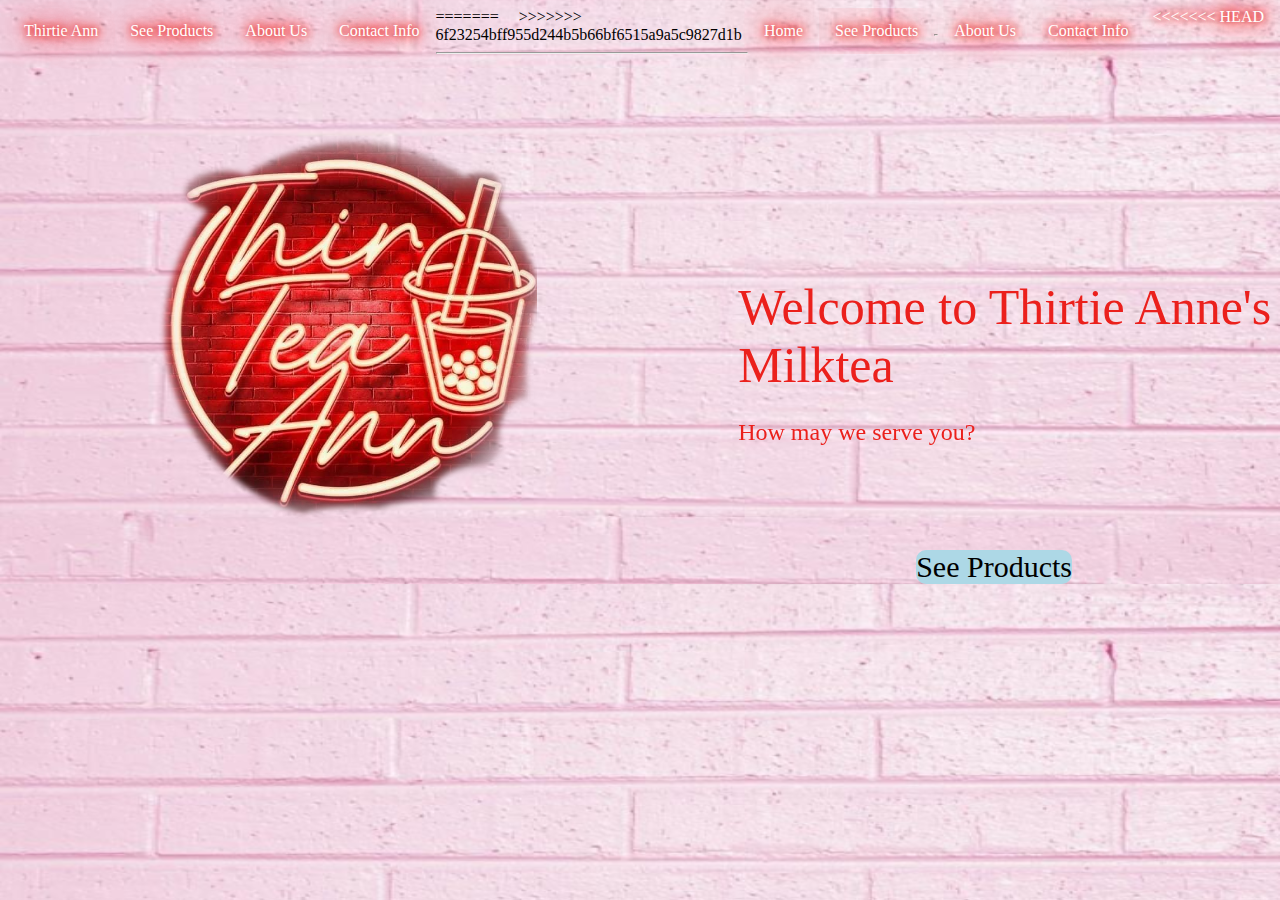
<file: index.html>
<!DOCTYPE html>
<html>
<head>
	<title> Homepage </title>
	<meta charset="utf-8">
  
		<link rel="stylesheet" type="text/css" href="style.css">

	</head>
<body> 
	<div class="navbar">
  <a href="index.html" class="child neoncolor">Thirtie Ann</a>
    <div class="child neoncolor" style="float:right">
  <a href="index.html" class="child neoncolor"> 	Home </a> &nbsp;
<<<<<<< HEAD
  <div class="dropdown">
    <a href="Products.html" class="child neoncolor"> See Products </a> &nbsp;
	
      <i class="fa fa-caret-down"></i>
    <hr>
    <div class="dropdown-content">
      <a href="RegularMilktea.html">Regular Milktea</a>
      <a href="Premium Series.html">Premium Series</a>
      <a href="Overload Series.html">Overload Series</a>
	  <a href="Trio Overload Series.html">Trio Overload Series</a>
    
    
</div>
</div>
<a href="AboutUs.html" class="child neoncolor">	About Us </a> &nbsp;
	<a href="ContactInfo.html" class="child neoncolor">	Contact Info </a>
</div>
=======
  <a href="Products.html" class="child neoncolor"> See Products </a> &nbsp;
     <a href="AboutUs.html" class="child neoncolor">	About Us </a> &nbsp;
    <a href="ContactInfo.html" class="child neoncolor">	Contact Info </a>

>>>>>>> 6f23254bff955d244b5b66bf6515a9a5c9827d1b
    </div>
<hr>
<br>
<br>
<br>

	<br>
	<!-- image part -->
	<img src="logo2.png" class="image">
<table>
	<!--greetings part -->
	<br><br><br><br><br><br><br><br>
	<div class="welcome child">Welcome to Thirtie Anne's Milktea 
		<br>
	<font size="5px">How may we serve you? </font></div>
<br><br><br><br><br><br><br><br><br><br><br><br><br><br>
</table><table>
	<a href="Products.html" class="SeeProducts"> See Products </a>
	</table>
	
	





</body>
</html>
</file>
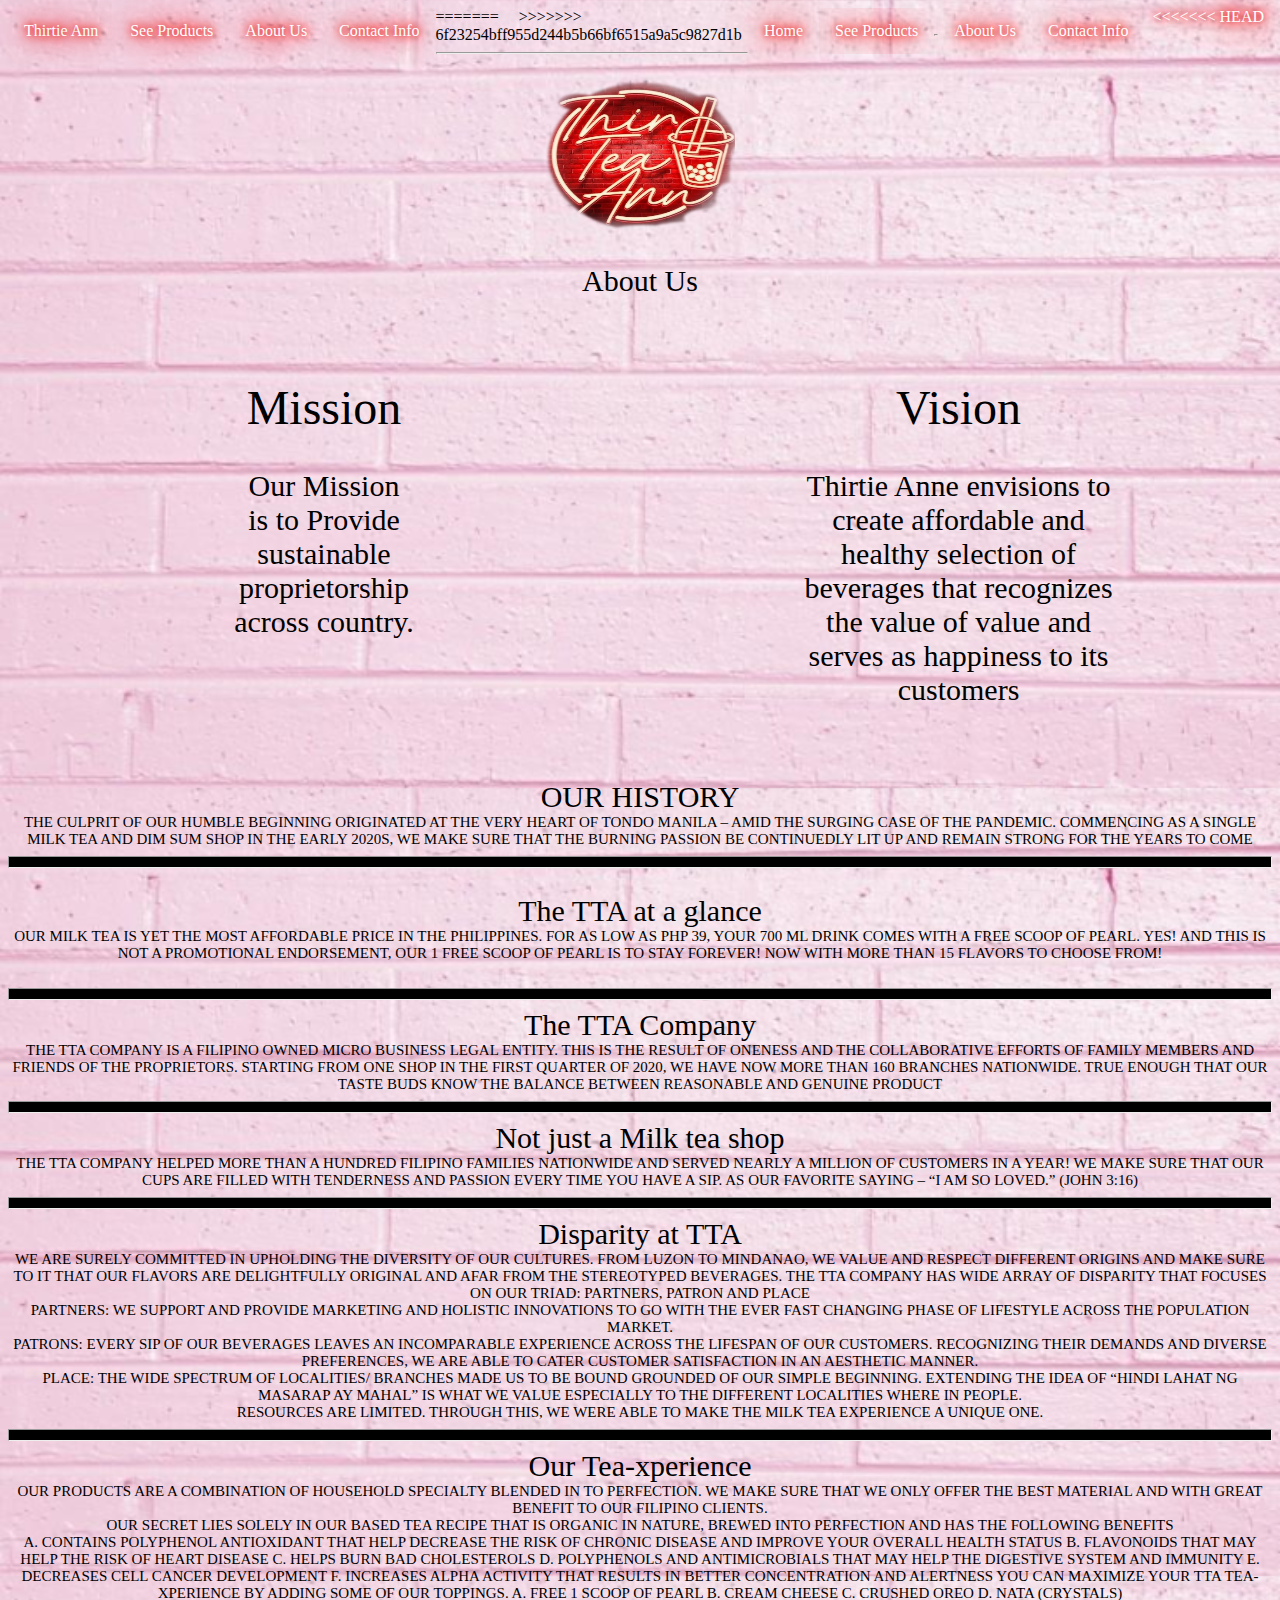
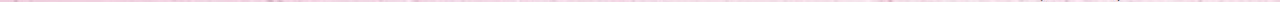
<file: AboutUs.html>
<!DOCTYPE html>
<html>
<head>
	<title> About Us </title>
	<meta charset="utf-8">
  
		<link rel="stylesheet" type="text/css" href="style.css">

	</head>
<body> 
	
     <div class="navbar">
  <a href="index.html" class="child neoncolor">Thirtie Ann</a>
    <div class="child neoncolor" style="float:right">
  <a href="index.html" class="child neoncolor"> 	Home </a> &nbsp;
<<<<<<< HEAD
  <div class="dropdown">
    <a href="Products.html" class="child neoncolor"> See Products </a> &nbsp;
	
      <i class="fa fa-caret-down"></i>
    <hr>
    <div class="dropdown-content">
      <a href="RegularMilktea.html">Regular Milktea</a>
      <a href="Premium Series.html">Premium Series</a>
      <a href="Overload Series.html">Overload Series</a>
	  <a href="Trio Overload Series.html">Trio Overload Series</a>
    
    
</div>
</div>
<a href="AboutUs.html" class="child neoncolor">	About Us </a> &nbsp;
	<a href="ContactInfo.html" class="child neoncolor">	Contact Info </a>
</div>
=======
  <a href="Products.html" class="child neoncolor"> See Products </a> &nbsp;
     <a href="AboutUs.html" class="child neoncolor">	About Us </a> &nbsp;
    <a href="ContactInfo.html" class="child neoncolor">	Contact Info </a>
>>>>>>> 6f23254bff955d244b5b66bf6515a9a5c9827d1b
    </div>
<hr>
<div class="test">
	<br>
	
<center>
 	
 <div class="border">

</div>
<div class="text">
<br>
About Us</div>
	</center></div>


<div class="Wide">
<div class="sideL" style="font-size: 30px;">
<center> <font size="40px">Mission</font>
	<br>
	<br>
		Our Mission<br>
			is to Provide<br>
		sustainable <br>
		proprietorship<br>
		across country.<br><br><br>
	</center>
</div>
<div class="sideR" style="font-size: 30px;">
<center> <font size="40px">Vision</font>
	<br>
	<br>
		Thirtie Anne envisions to<br>
		create affordable and <br>
		healthy selection of <br>
		beverages that recognizes <br>
		the value of value and<br>
		serves as happiness to its <br>
		customers
</center>



</div> <center> 
<div class ="title"> OUR HISTORY <br> </div>

<div class="textt">THE CULPRIT OF OUR HUMBLE BEGINNING ORIGINATED AT THE VERY HEART OF TONDO MANILA – AMID
THE SURGING CASE OF THE PANDEMIC. COMMENCING AS A SINGLE MILK TEA AND DIM SUM SHOP
IN THE EARLY 2020S, WE MAKE SURE THAT THE BURNING PASSION BE CONTINUEDLY LIT UP AND
REMAIN STRONG FOR THE YEARS TO COME </div>
<hr class="hr2">

<br>

<div class="title">The TTA at a glance<br> </div>

<div class="textt">OUR MILK TEA IS YET THE MOST AFFORDABLE PRICE IN THE PHILIPPINES. FOR AS LOW AS PHP 39,
YOUR 700 ML DRINK COMES WITH A FREE SCOOP OF PEARL. YES! AND THIS IS NOT A PROMOTIONAL
ENDORSEMENT, OUR 1 FREE SCOOP OF PEARL IS TO STAY FOREVER! NOW WITH MORE THAN 15
FLAVORS TO CHOOSE FROM! </div>
<br>
<hr class="hr2">
<div class="title"> The TTA Company <br></div>

<div class="textt">THE TTA COMPANY IS A FILIPINO OWNED MICRO BUSINESS LEGAL ENTITY. THIS IS THE RESULT OF
ONENESS AND THE COLLABORATIVE EFFORTS OF FAMILY MEMBERS AND FRIENDS OF THE PROPRIETORS.
STARTING FROM ONE SHOP IN THE FIRST QUARTER OF 2020, WE HAVE NOW MORE THAN 160
BRANCHES NATIONWIDE. TRUE ENOUGH THAT OUR TASTE BUDS KNOW THE BALANCE BETWEEN
REASONABLE AND GENUINE PRODUCT<br> </div>
<hr class="hr2">
<div class="title">Not just a Milk tea shop <br> </div>

<div class="textt">THE TTA COMPANY HELPED MORE THAN A HUNDRED FILIPINO FAMILIES NATIONWIDE AND SERVED
NEARLY A MILLION OF CUSTOMERS IN A YEAR! WE MAKE SURE THAT OUR CUPS ARE FILLED WITH
TENDERNESS AND PASSION EVERY TIME YOU HAVE A SIP. AS OUR FAVORITE SAYING – “I AM SO
LOVED.” (JOHN 3:16) <br> </div>
<hr class="hr2">
<div class="title">Disparity at TTA <br></div>

<div class="textt">WE ARE SURELY COMMITTED IN UPHOLDING THE DIVERSITY OF OUR CULTURES. FROM LUZON TO
MINDANAO, WE VALUE AND RESPECT DIFFERENT ORIGINS AND MAKE SURE TO IT THAT OUR FLAVORS ARE
DELIGHTFULLY ORIGINAL AND AFAR FROM THE STEREOTYPED BEVERAGES.
THE TTA COMPANY HAS WIDE ARRAY OF DISPARITY THAT FOCUSES ON OUR TRIAD: PARTNERS,
PATRON AND PLACE <br>

PARTNERS: WE SUPPORT AND PROVIDE MARKETING AND HOLISTIC INNOVATIONS TO GO
WITH THE EVER FAST CHANGING PHASE OF LIFESTYLE ACROSS THE POPULATION MARKET. <br>

PATRONS: EVERY SIP OF OUR BEVERAGES LEAVES AN INCOMPARABLE EXPERIENCE
ACROSS THE LIFESPAN OF OUR CUSTOMERS. RECOGNIZING THEIR DEMANDS AND DIVERSE
PREFERENCES, WE ARE ABLE TO CATER CUSTOMER SATISFACTION IN AN AESTHETIC MANNER. <br>

PLACE: THE WIDE SPECTRUM OF LOCALITIES/ BRANCHES MADE US TO BE BOUND
GROUNDED OF OUR SIMPLE BEGINNING. EXTENDING THE IDEA OF “HINDI LAHAT NG MASARAP
AY MAHAL” IS WHAT WE VALUE ESPECIALLY TO THE DIFFERENT LOCALITIES WHERE IN PEOPLE. <br>

RESOURCES ARE LIMITED. THROUGH THIS, WE WERE ABLE TO MAKE THE MILK TEA
EXPERIENCE A UNIQUE ONE.<br> </div>
<hr class="hr2">
<div class="title">Our Tea-xperience <br> </div>

<div class="textt">OUR PRODUCTS ARE A COMBINATION OF HOUSEHOLD SPECIALTY BLENDED IN TO PERFECTION. WE
MAKE SURE THAT WE ONLY OFFER THE BEST MATERIAL AND WITH GREAT BENEFIT TO OUR FILIPINO
CLIENTS. <br> 

OUR SECRET LIES SOLELY IN OUR BASED TEA RECIPE THAT IS ORGANIC IN NATURE, BREWED INTO
PERFECTION AND HAS THE FOLLOWING BENEFITS <br>

A. CONTAINS POLYPHENOL ANTIOXIDANT THAT HELP DECREASE THE RISK OF CHRONIC
DISEASE AND IMPROVE YOUR OVERALL HEALTH STATUS
B. FLAVONOIDS THAT MAY HELP THE RISK OF HEART DISEASE
C. HELPS BURN BAD CHOLESTEROLS
D. POLYPHENOLS AND ANTIMICROBIALS THAT MAY HELP THE DIGESTIVE SYSTEM AND
IMMUNITY
E. DECREASES CELL CANCER DEVELOPMENT
F. INCREASES ALPHA ACTIVITY THAT RESULTS IN BETTER CONCENTRATION AND ALERTNESS
YOU CAN MAXIMIZE YOUR TTA TEA-XPERIENCE BY ADDING SOME OF OUR TOPPINGS.

A. FREE 1 SCOOP OF PEARL
B. CREAM CHEESE
C. CRUSHED OREO
D. NATA (CRYSTALS) <br> </center> </div>
</body>
</html>
</file>
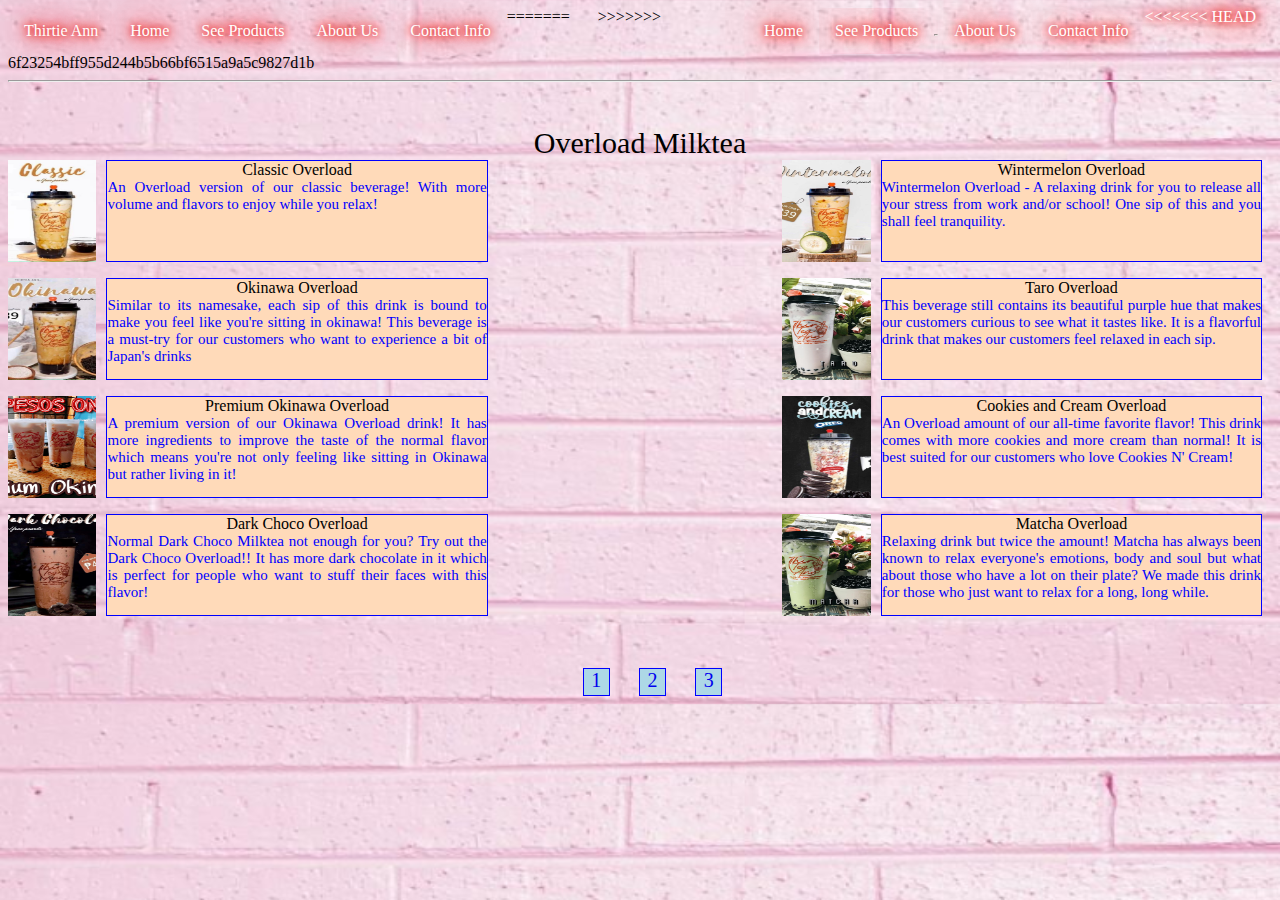
<file: Overload Series.html>
<!DOCTYPE html>
<html>
<head>
	<title> Overload Series </title>
	<meta charset="utf-8">
  
		<link rel="stylesheet" type="text/css" href="style.css">

	</head>
<body> 
	
     <div class="navbar">
  <a href="index.html" class="child neoncolor">Thirtie Ann</a>
    <div class="child neoncolor" style="float:right">
<<<<<<< HEAD
  <a href="index.html" class="child neoncolor"> 	Home </a> &nbsp;
  <div class="dropdown">
    <a href="Products.html" class="child neoncolor"> See Products </a> &nbsp;
	
      <i class="fa fa-caret-down"></i>
    <hr>
    <div class="dropdown-content">
      <a href="RegularMilktea.html">Regular Milktea</a>
      <a href="Premium Series.html">Premium Series</a>
      <a href="Overload Series.html">Overload Series</a>
	  <a href="Trio Overload Series.html">Trio Overload Series</a>
    
    
</div>
</div>
<a href="AboutUs.html" class="child neoncolor">	About Us </a> &nbsp;
	<a href="ContactInfo.html" class="child neoncolor">	Contact Info </a>
</div>
=======
  <a href="index.html" class="child neoncolor">     Home </a> &nbsp;
  <a href="Products.html" class="child neoncolor"> See Products </a> &nbsp;
     <a href="AboutUs.html" class="child neoncolor">    About Us </a> &nbsp;
    <a href="ContactInfo.html" class="child neoncolor"> Contact Info </a>
>>>>>>> 6f23254bff955d244b5b66bf6515a9a5c9827d1b
    </div>
<hr>
<br>
	<br>
 <center> 
<div class="title">Overload Milktea </div></center>


<div class="rectangle"> 
<img src="thirtea 1.png" height="102px"width="7%" style="float:left;">
<div class="description" style="float: left; margin-right: 10px; margin-left:10px;"> Classic Overload
<div class="desc">  An Overload version of our classic beverage! With more volume and flavors to enjoy while you relax!



 </div> </div>
<div class="description" style="float: right;margin-right: 10px; margin-left:10px;"> Wintermelon Overload
<div class="desc"> Wintermelon Overload - A relaxing drink for you to release all your stress from work and/or school! One sip of this and you shall feel tranquility.
 </div> </div>
 <img src="thirtea 18.png" height="102px"width="7%" style="float:right;">
</div>
<br>

<div class="rectangle"> 
<img src="thirtea 3.png" height="102px"width="7%" style="float:left;">
<div class="description" style="float: left;margin-right: 10px; margin-left:10px;"> Okinawa Overload
<div class="desc"> Similar to its namesake, each sip of this drink is bound to make you feel like you're sitting in okinawa! This beverage is a must-try for our customers who want to experience a bit of Japan's drinks
 </div> </div>
<div class="description" style="float: right;margin-right: 10px; margin-left:10px;"> Taro Overload
<div class="desc"> This beverage still contains its beautiful purple hue that makes our customers curious to see what it tastes like. It is a flavorful drink that makes our customers feel relaxed in each sip.
 </div> </div>
 <img src="thirtea 4.png" height="102px"width="7%" style="float:right;">
</div>
<br>

<div class="rectangle"> 
<img src="thirtea 6.png" height="102px"width="7%" style="float:left;">
<div class="description" style="float: left;margin-right: 10px; margin-left:10px;"> Premium Okinawa Overload
<div class="desc"> A premium version of our Okinawa Overload drink! It has more ingredients to improve the taste of the normal flavor which means you're not only feeling like sitting in Okinawa but rather living in it!
 </div> </div>
<div class="description" style="float: right;margin-right: 10px; margin-left:10px;"> Cookies and Cream Overload
<div class="desc"> An Overload amount of our all-time favorite flavor! This drink comes with more cookies and more cream than normal! It is best suited for our customers who love Cookies N' Cream!
 </div> </div>
 <img src="thirtea 7.png" height="102px"width="7%" style="float:right;">
</div>
<br>

<div class="rectangle"> 
<img src="thirtea 8.png" height="102px"width="7%" style="float:left;">
<div class="description" style="float: left; margin-right: 10px; margin-left:10px;"> Dark Choco Overload
<div class="desc"> Normal Dark Choco Milktea not enough for you? Try out the Dark Choco Overload!! It has more dark chocolate in it which is perfect for people who want to stuff their faces with this flavor!



 </div> </div>
<div class="description" style="float: right; margin-right: 10px; margin-left:10px;"> Matcha Overload
<div class="desc">Relaxing drink but twice the amount! Matcha has always been known to relax everyone's emotions, body and soul but what about those who have a lot on their plate? We made this drink for those who just want to relax for a long, long while.
 </div> </div>
 <img src="thirtea 10.png" height="102px"width="7%" style="float:right;">
</div>
<br>
<br><br><center>
<a href="Overload Series.html" class="page">	
		1
 </a>

<a href="OverloadPage2.html" class="page">	
		2
 </a>

<a href="OverloadPage3.html" class="page">	
		3
 </a>
<br>
</center>
</body>
</html>
</file>
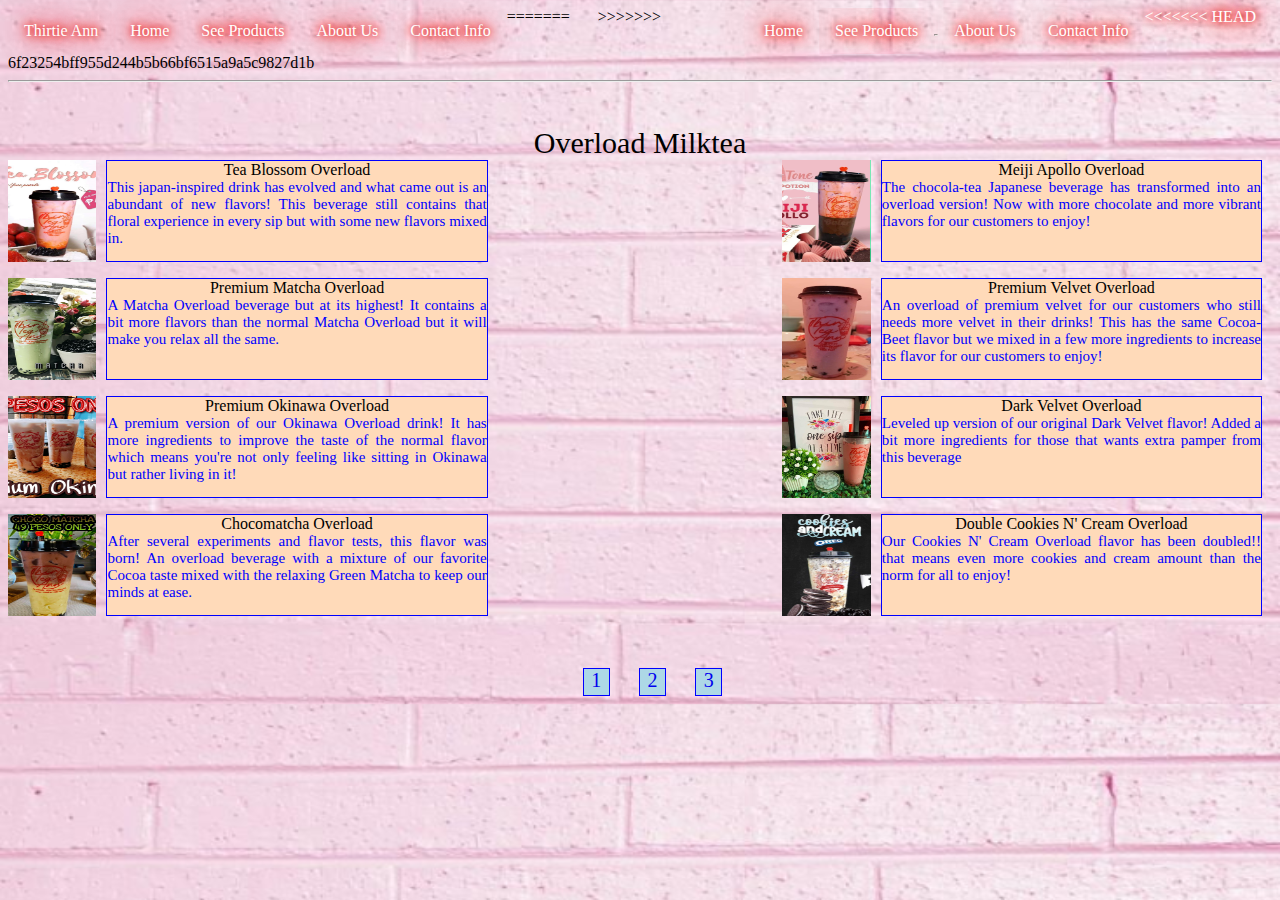
<file: OverloadPage2.html>
<!DOCTYPE html>
<html>
<head>
	<title> Overload Series </title>
	<meta charset="utf-8">
  
		<link rel="stylesheet" type="text/css" href="style.css">

	</head>
<body> 
	
     <div class="navbar">
  <a href="index.html" class="child neoncolor">Thirtie Ann</a>
    <div class="child neoncolor" style="float:right">
<<<<<<< HEAD
  <a href="index.html" class="child neoncolor"> 	Home </a> &nbsp;
  <div class="dropdown">
    <a href="Products.html" class="child neoncolor"> See Products </a> &nbsp;
	
      <i class="fa fa-caret-down"></i>
    <hr>
    <div class="dropdown-content">
      <a href="RegularMilktea.html">Regular Milktea</a>
      <a href="Premium Series.html">Premium Series</a>
      <a href="Overload Series.html">Overload Series</a>
	  <a href="Trio Overload Series.html">Trio Overload Series</a>
    
    
</div>
</div>
<a href="AboutUs.html" class="child neoncolor">	About Us </a> &nbsp;
	<a href="ContactInfo.html" class="child neoncolor">	Contact Info </a>
</div>
=======
  <a href="index.html" class="child neoncolor">     Home </a> &nbsp;
  <a href="Products.html" class="child neoncolor"> See Products </a> &nbsp;
     <a href="AboutUs.html" class="child neoncolor">    About Us </a> &nbsp;
    <a href="ContactInfo.html" class="child neoncolor"> Contact Info </a>
>>>>>>> 6f23254bff955d244b5b66bf6515a9a5c9827d1b
    </div>
<hr>
<br>
	<br>
 <center> 
<div class="title">Overload Milktea </div></center>


<div class="rectangle"> 
<img src="thirtea 9.png" height="102px"width="7%" style="float:left;">
<div class="description" style="float: left; margin-right: 10px; margin-left:10px;"> Tea Blossom Overload
<div class="desc"> This japan-inspired drink has evolved and what came out is an abundant of new flavors! This beverage still contains that floral experience in every sip but with some new flavors mixed in.



 </div> </div>
<div class="description" style="float: right; margin-right: 10px; margin-left:10px;"> Meiji Apollo Overload
<div class="desc"> The chocola-tea Japanese beverage has transformed into an overload version! Now with more chocolate and more vibrant flavors for our customers to enjoy!
 </div> </div>
 <img src="thirtea 20.png" height="102px"width="7%" style="float:right;">
</div>
<br>

<div class="rectangle"> 
<img src="thirtea 10.png" height="102px"width="7%" style="float:left;">
<div class="description" style="float: left; margin-right: 10px; margin-left:10px;"> Premium Matcha Overload
<div class="desc"> A Matcha Overload beverage but at its highest! It contains a bit more flavors than the normal Matcha Overload but it will make you relax all the same.
 </div> </div>
<div class="description" style="float: right; margin-right: 10px; margin-left:10px;"> Premium Velvet Overload
<div class="desc"> An overload of premium velvet for our customers who still needs more velvet in their drinks! This has the same Cocoa-Beet flavor but we mixed in a few more ingredients to increase its flavor for our customers to enjoy!
 </div> </div>
 <img src="thirtea 21.png" height="102px"width="7%" style="float:right;">
</div>
<br>

<div class="rectangle"> 
<img src="thirtea 6.png" height="102px"width="7%" style="float:left;">
<div class="description" style="float: left; margin-right: 10px; margin-left:10px;"> Premium Okinawa Overload
<div class="desc"> A premium version of our Okinawa Overload drink! It has more ingredients to improve the taste of the normal flavor which means you're not only feeling like sitting in Okinawa but rather living in it!
 </div> </div>
<div class="description" style="float: right; margin-right: 10px; margin-left:10px;"> Dark Velvet Overload
<div class="desc">  Leveled up version of our original Dark Velvet flavor! Added a bit more ingredients for those that wants extra pamper from this beverage
 </div> </div>
 <img src="thirtea 11.jpg" height="102px"width="7%" style="float:right;">
</div>
<br>

<div class="rectangle"> 
<img src="thirtea 16.png" height="102px"width="7%" style="float:left;">
<div class="description" style="float: left; margin-right: 10px; margin-left:10px;"> Chocomatcha Overload
<div class="desc">After several experiments and flavor tests, this flavor was born! An overload beverage with a mixture of our favorite Cocoa taste mixed with the relaxing Green Matcha to keep our minds at ease.



 </div> </div>
<div class="description" style="float: right; margin-right: 10px; margin-left:10px;"> Double Cookies N' Cream Overload
<div class="desc"> Our Cookies N' Cream Overload flavor has been doubled!! that means even more cookies and cream amount than the norm for all to enjoy!
 </div> </div>
 <img src="thirtea 7.png" height="102px"width="7%" style="float:right;">
</div>
<br>
<br><br><center>
<a href="Overload Series.html" class="page">	
		1
 </a>

<a href="OverloadPage2.html" class="page">	
		2
 </a>

<a href="OverloadPage3.html" class="page">	
		3
 </a>
<br>
</center>
</body>
</html>
</file>
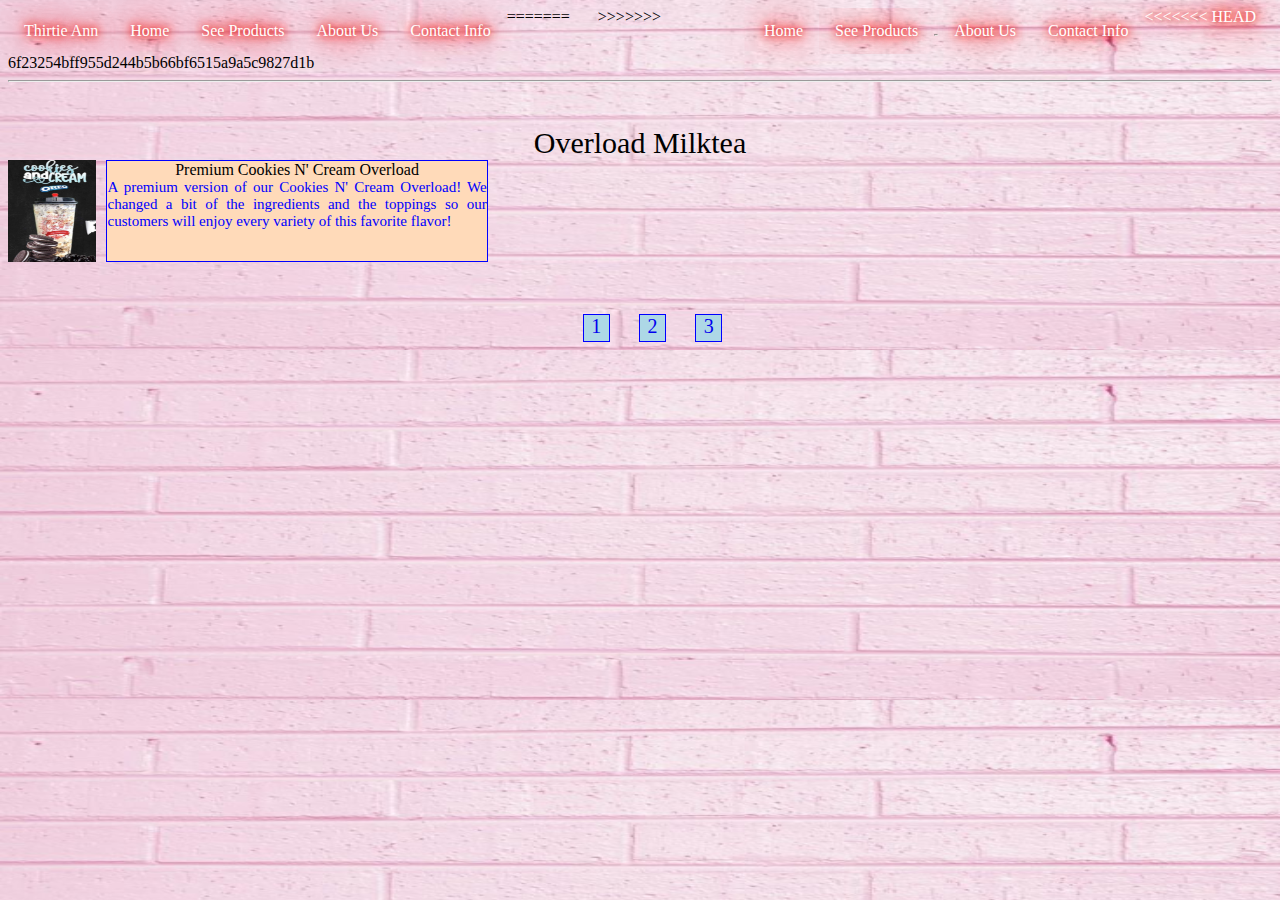
<file: OverloadPage3.html>
<!DOCTYPE html>
<html>
<head>
	<title> Overload Series </title>
	<meta charset="utf-8">
  
		<link rel="stylesheet" type="text/css" href="style.css">

	</head>
<body> 
	
    <div class="navbar">
  <a href="index.html" class="child neoncolor">Thirtie Ann</a>
    <div class="child neoncolor" style="float:right">
<<<<<<< HEAD
  <a href="index.html" class="child neoncolor"> 	Home </a> &nbsp;
  <div class="dropdown">
    <a href="Products.html" class="child neoncolor"> See Products </a> &nbsp;
	
      <i class="fa fa-caret-down"></i>
    <hr>
    <div class="dropdown-content">
      <a href="RegularMilktea.html">Regular Milktea</a>
      <a href="Premium Series.html">Premium Series</a>
      <a href="Overload Series.html">Overload Series</a>
	  <a href="Trio Overload Series.html">Trio Overload Series</a>
    
    
</div>
</div>
<a href="AboutUs.html" class="child neoncolor">	About Us </a> &nbsp;
	<a href="ContactInfo.html" class="child neoncolor">	Contact Info </a>
</div>
=======
  <a href="index.html" class="child neoncolor">     Home </a> &nbsp;
  <a href="Products.html" class="child neoncolor"> See Products </a> &nbsp;
     <a href="AboutUs.html" class="child neoncolor">    About Us </a> &nbsp;
    <a href="ContactInfo.html" class="child neoncolor"> Contact Info </a>
>>>>>>> 6f23254bff955d244b5b66bf6515a9a5c9827d1b
    </div>
<hr>
<br>
	<br>
 <center> 
<div class="title">Overload Milktea </div></center>


<div class="rectangle"> 
<img src="thirtea 7.png" height="102px"width="7%" style="float:left;">
<div class="description" style="float: left; margin-right: 10px; margin-left:10px;"> Premium Cookies N' Cream Overload
<div class="desc"> A premium version of our Cookies N' Cream Overload! We changed a bit of the ingredients and the toppings so our customers will enjoy every variety of this favorite flavor!



 </div> </div>
</div>
<br>
<br><br><center>
<a href="Overload Series.html" class="page">	
		1
 </a>

<a href="OverloadPage2.html" class="page">	
		2
 </a>

<a href="OverloadPage3.html" class="page">	
		3
 </a>
<br>
</center>

</body>
</html>
</file>
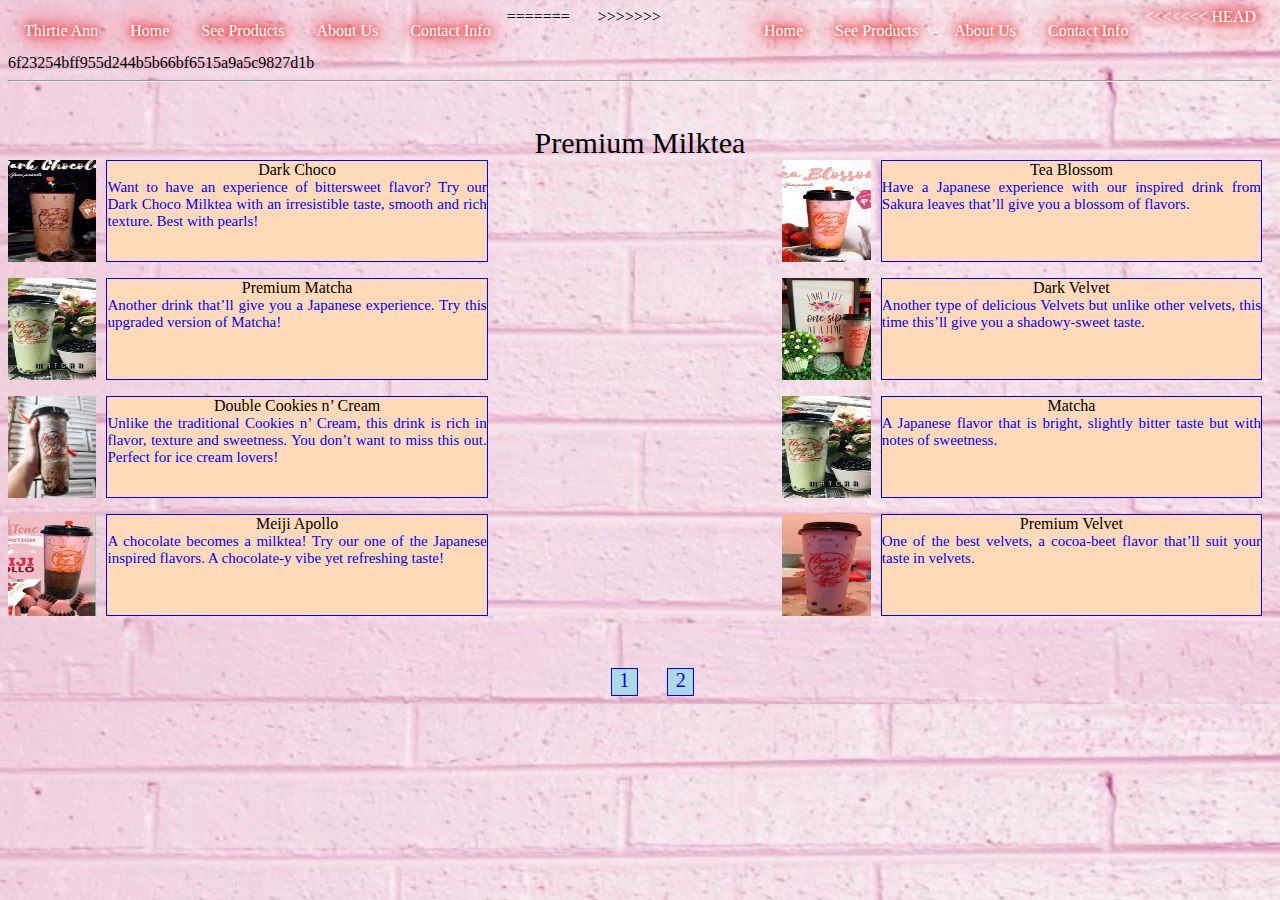
<file: Premium Series.html>
<!DOCTYPE html>
<html>

<head>
	<title> Premium Series </title>
	<meta charset="utf-8">
  
		<link rel="stylesheet" type="text/css" href="style.css">

	</head>

	<body> 
     <div class="navbar">
  <a href="index.html" class="child neoncolor">Thirtie Ann</a>
    <div class="child neoncolor" style="float:right">
<<<<<<< HEAD
  <a href="index.html" class="child neoncolor"> 	Home </a> &nbsp;
  <div class="dropdown">
    <a href="Products.html" class="child neoncolor"> See Products </a> &nbsp;
	
      <i class="fa fa-caret-down"></i>
    <hr>
    <div class="dropdown-content">
      <a href="RegularMilktea.html">Regular Milktea</a>
      <a href="Premium Series.html">Premium Series</a>
      <a href="Overload Series.html">Overload Series</a>
	  <a href="Trio Overload Series.html">Trio Overload Series</a>
    
    
</div>
</div>
<a href="AboutUs.html" class="child neoncolor">	About Us </a> &nbsp;
	<a href="ContactInfo.html" class="child neoncolor">	Contact Info </a>
</div>
=======
  <a href="index.html" class="child neoncolor">     Home </a> &nbsp;
  <a href="Products.html" class="child neoncolor"> See Products </a> &nbsp;
     <a href="AboutUs.html" class="child neoncolor">    About Us </a> &nbsp;
    <a href="ContactInfo.html" class="child neoncolor"> Contact Info </a>
>>>>>>> 6f23254bff955d244b5b66bf6515a9a5c9827d1b
    </div>
<hr>
<br>
	<br>
 <center> 
<div class="title">Premium Milktea </div></center>


<div class="rectangle">
<img src="thirtea 8.png" height="102px"width="7%" style="float:left;"> 
<div class="description" style="float: left; margin-right: 10px; margin-left:10px;"> Dark Choco
<div class="desc"> Want to have an experience of bittersweet flavor? Try our Dark Choco Milktea with an irresistible taste, smooth and rich texture. Best with pearls!



 </div> </div>
 
<div class="description" style="float: right;margin-right: 10px; margin-left:10px;"> Tea Blossom
<div class="desc"> Have a Japanese experience with our inspired drink from Sakura leaves that’ll give you a blossom of flavors.
 </div> </div>
 <img src="thirtea 9.png" height="102px"width="7%" style="float:right;">
</div>

<br>

<div class="rectangle">
<img src="thirtea 10.png" height="102px"width="7%" style="float:left;"> 
<div class="description" style="float: left; margin-right: 10px; margin-left:10px;"> Premium Matcha
<div class="desc"> Another drink that’ll give you a Japanese experience. Try this upgraded version of Matcha!
 </div> </div>
 
<div class="description" style="float: right;margin-right: 10px; margin-left:10px;"> Dark Velvet
<div class="desc"> Another type of delicious Velvets but unlike other velvets, this time this’ll give you a shadowy-sweet taste.
 </div> </div>
 <img src="thirtea 11.jpg" height="102px"width="7%" style="float:right;">
</div>
<br>

<div class="rectangle"> 
<img src="thirtea 12.jpg" height="102px"width="7%" style="float:left;">
<div class="description" style="float: left; margin-right: 10px; margin-left:10px;"> Double Cookies n’ Cream
<div class="desc"> Unlike the traditional Cookies n’ Cream, this drink is rich in flavor, texture and sweetness. You don’t want to miss this out. Perfect for ice cream lovers!
 </div> </div>
 
<div class="description" style="float: right;margin-right: 10px; margin-left:10px;"> Matcha
<div class="desc"> A Japanese flavor that is bright, slightly bitter taste but with notes of sweetness. 
 </div> </div>
 <img src="thirtea 10.png" height="102px"width="7%" style="float:right;">
</div>
<br>

<div class="rectangle"> 
<img src="thirtea 20.png" height="102px"width="7%" style="float:left;">
<div class="description" style="float: left; margin-right: 10px; margin-left:10px;"> Meiji Apollo
<div class="desc">  A chocolate becomes a milktea! Try our one of the Japanese inspired flavors. A chocolate-y vibe yet refreshing taste!
 </div> </div>
 
<div class="description" style="float: right;margin-right: 10px; margin-left:10px;"> Premium Velvet
<div class="desc"> One of the best velvets, a cocoa-beet flavor that’ll suit your taste in velvets.
 </div> </div>
 <img src="thirtea 21.png" height="102px"width="7%" style="float:right;">
</div>
<br>


<br><br><center>



<a href="Premium Series.html" class="page">	
		1
 </a>

<a href="PremiumPage2.html" class="page">	
		2
 </a>


<br>
</center>
</body>
</html>
</file>
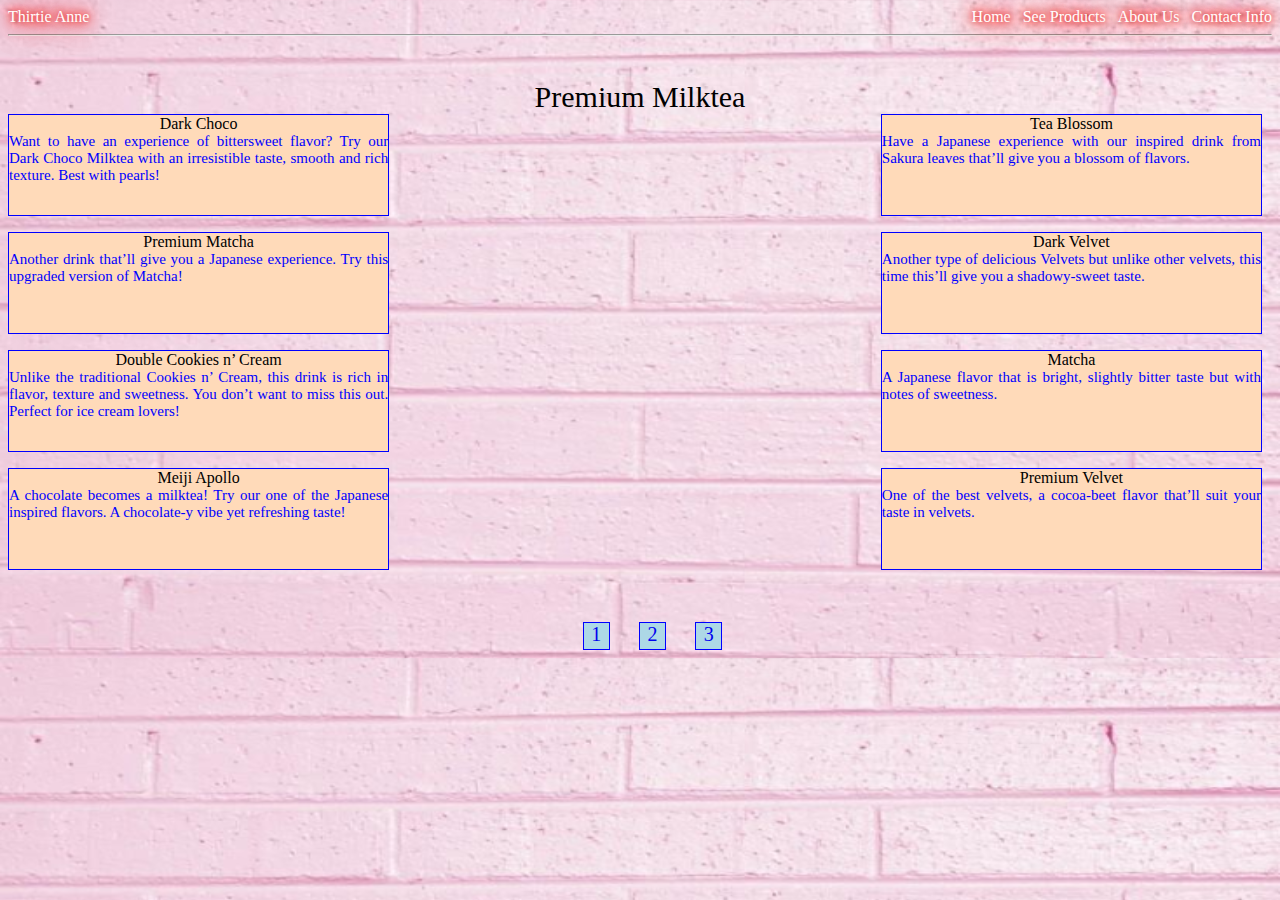
<file: PremiumPage2(1).html>
<!DOCTYPE html>
<html>

<head>
	<title> Premium Series </title>
	<meta charset="utf-8">
  
		<link rel="stylesheet" type="text/css" href="style.css">

	</head>

	<body> 
     <a href="index.html" class="child neoncolor" >Thirtie Anne</a>
    <div class="child neoncolor" style="float:right">
  <a href="index.html" class="child neoncolor">     Home </a> &nbsp;
  <a href="Products.html" class="child neoncolor"> See Products </a> &nbsp;
     <a href="AboutUs.html" class="child neoncolor">    About Us </a> &nbsp;
    <a href="ContactInfo.html" class="child neoncolor"> Contact Info </a>
    </div>
<hr>
<br>
	<br>
 <center> 
<div class="title">Premium Milktea </div></center>


<div class="rectangle"> 
<div class="description" style="float: left;"> Dark Choco
<div class="desc"> Want to have an experience of bittersweet flavor? Try our Dark Choco Milktea with an irresistible taste, smooth and rich texture. Best with pearls!



 </div> </div>
<div class="description" style="float: right;margin-right: 10px;"> Tea Blossom
<div class="desc"> Have a Japanese experience with our inspired drink from Sakura leaves that’ll give you a blossom of flavors.
 </div> </div>
</div>
<br>

<div class="rectangle"> 
<div class="description" style="float: left;"> Premium Matcha
<div class="desc"> Another drink that’ll give you a Japanese experience. Try this upgraded version of Matcha!
 </div> </div>
<div class="description" style="float: right;margin-right: 10px;"> Dark Velvet
<div class="desc"> Another type of delicious Velvets but unlike other velvets, this time this’ll give you a shadowy-sweet taste.
 </div> </div>
</div>
<br>

<div class="rectangle"> 
<div class="description" style="float: left;"> Double Cookies n’ Cream
<div class="desc"> Unlike the traditional Cookies n’ Cream, this drink is rich in flavor, texture and sweetness. You don’t want to miss this out. Perfect for ice cream lovers!
 </div> </div>
<div class="description" style="float: right;margin-right: 10px;"> Matcha
<div class="desc"> A Japanese flavor that is bright, slightly bitter taste but with notes of sweetness. 
 </div> </div>
</div>
<br>

<div class="rectangle"> 
<div class="description" style="float: left;"> Meiji Apollo
<div class="desc">  A chocolate becomes a milktea! Try our one of the Japanese inspired flavors. A chocolate-y vibe yet refreshing taste!
 </div> </div>
<div class="description" style="float: right;margin-right: 10px;"> Premium Velvet
<div class="desc"> One of the best velvets, a cocoa-beet flavor that’ll suit your taste in velvets.
 </div> </div>
</div>
<br>


<br><br><center>



<a href="Premium Series.html" class="page">	
		1
 </a>

<a href="PremiumPage2.html" class="page">	
		2
 </a>

<a href="index.html" class="page">	
		3
 </a>
<br>
</center>
</body>
</html>
</file>
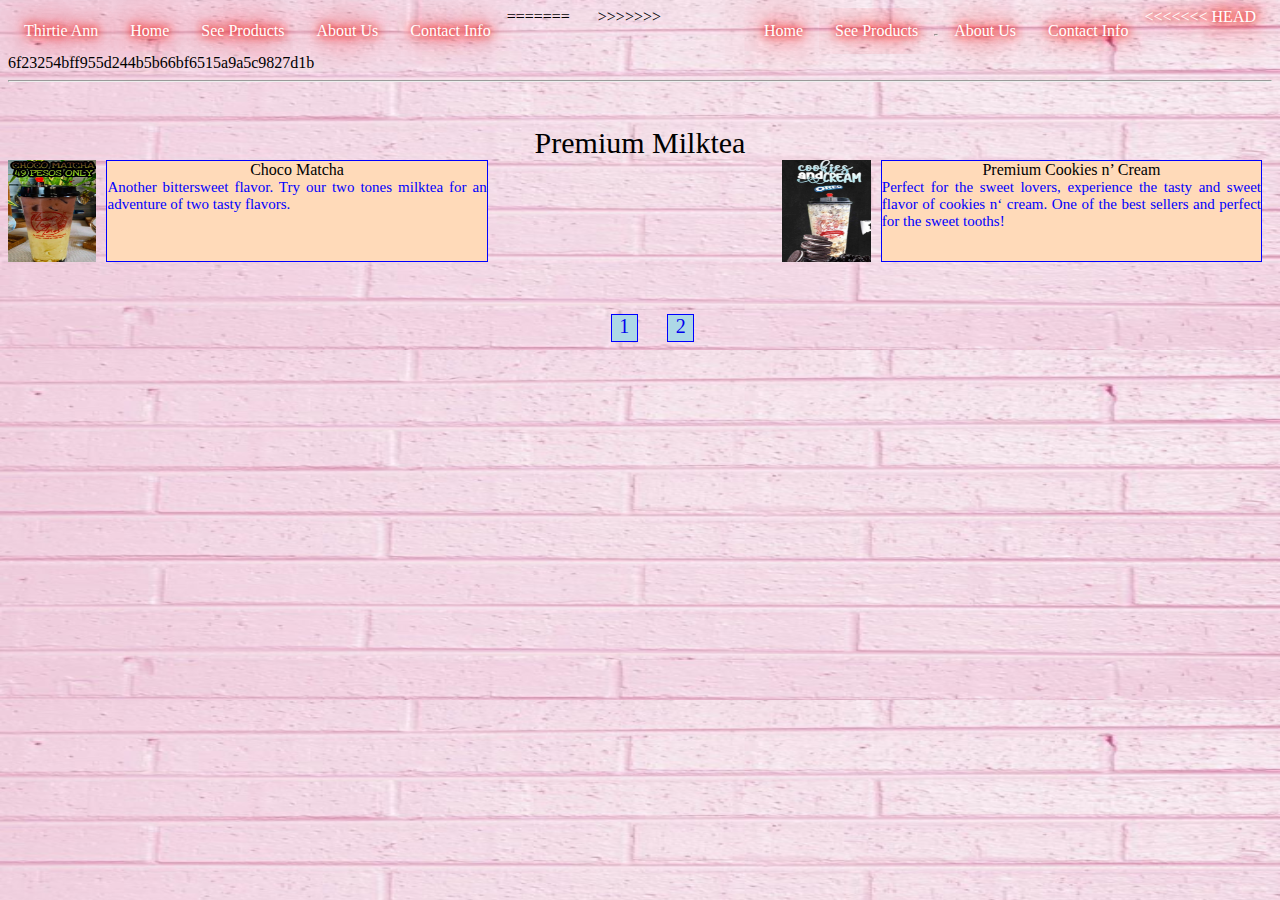
<file: PremiumPage2.html>
<!DOCTYPE html>
<html>

<head>
	<title> Premium Series </title>
	<meta charset="utf-8">
  
		<link rel="stylesheet" type="text/css" href="style.css">

	</head>

	<body> 
     <div class="navbar">
  <a href="index.html" class="child neoncolor">Thirtie Ann</a>
    <div class="child neoncolor" style="float:right">
<<<<<<< HEAD
  <a href="index.html" class="child neoncolor"> 	Home </a> &nbsp;
  <div class="dropdown">
    <a href="Products.html" class="child neoncolor"> See Products </a> &nbsp;
	
      <i class="fa fa-caret-down"></i>
    <hr>
    <div class="dropdown-content">
      <a href="RegularMilktea.html">Regular Milktea</a>
      <a href="Premium Series.html">Premium Series</a>
      <a href="Overload Series.html">Overload Series</a>
	  <a href="Trio Overload Series.html">Trio Overload Series</a>
    
    
</div>
</div>
<a href="AboutUs.html" class="child neoncolor">	About Us </a> &nbsp;
	<a href="ContactInfo.html" class="child neoncolor">	Contact Info </a>
</div>
=======
  <a href="index.html" class="child neoncolor">     Home </a> &nbsp;
  <a href="Products.html" class="child neoncolor"> See Products </a> &nbsp;
     <a href="AboutUs.html" class="child neoncolor">    About Us </a> &nbsp;
    <a href="ContactInfo.html" class="child neoncolor"> Contact Info </a>
>>>>>>> 6f23254bff955d244b5b66bf6515a9a5c9827d1b
    </div>
<hr>
<br>
	<br>
 <center> 
<div class="title">Premium Milktea </div></center>


<div class="rectangle"> 
<img src="thirtea 16.png" height="102px"width="7%" style="float:left;">
<div class="description" style="float: left; margin-right: 10px; margin-left:10px;"> Choco Matcha
<div class="desc"> Another bittersweet flavor. Try our two tones milktea for an adventure of two tasty flavors.



 </div> </div>
<div class="description" style="float: right;margin-right: 10px; margin-left:10px;"> Premium Cookies n’ Cream
<div class="desc"> Perfect for the sweet lovers, experience the tasty and sweet flavor of cookies n‘ cream. One of the best sellers and perfect for the sweet tooths!
 </div> </div>
 <img src="thirtea 7.png" height="102px"width="7%" style="float:right;">
</div>
<br>




<br><br><center>



<a href="Premium Series.html" class="page">	
		1
 </a>

<a href="PremiumPage2.html" class="page">	
		2
 </a>

<br>
</center>

</body>
</html>
</file>
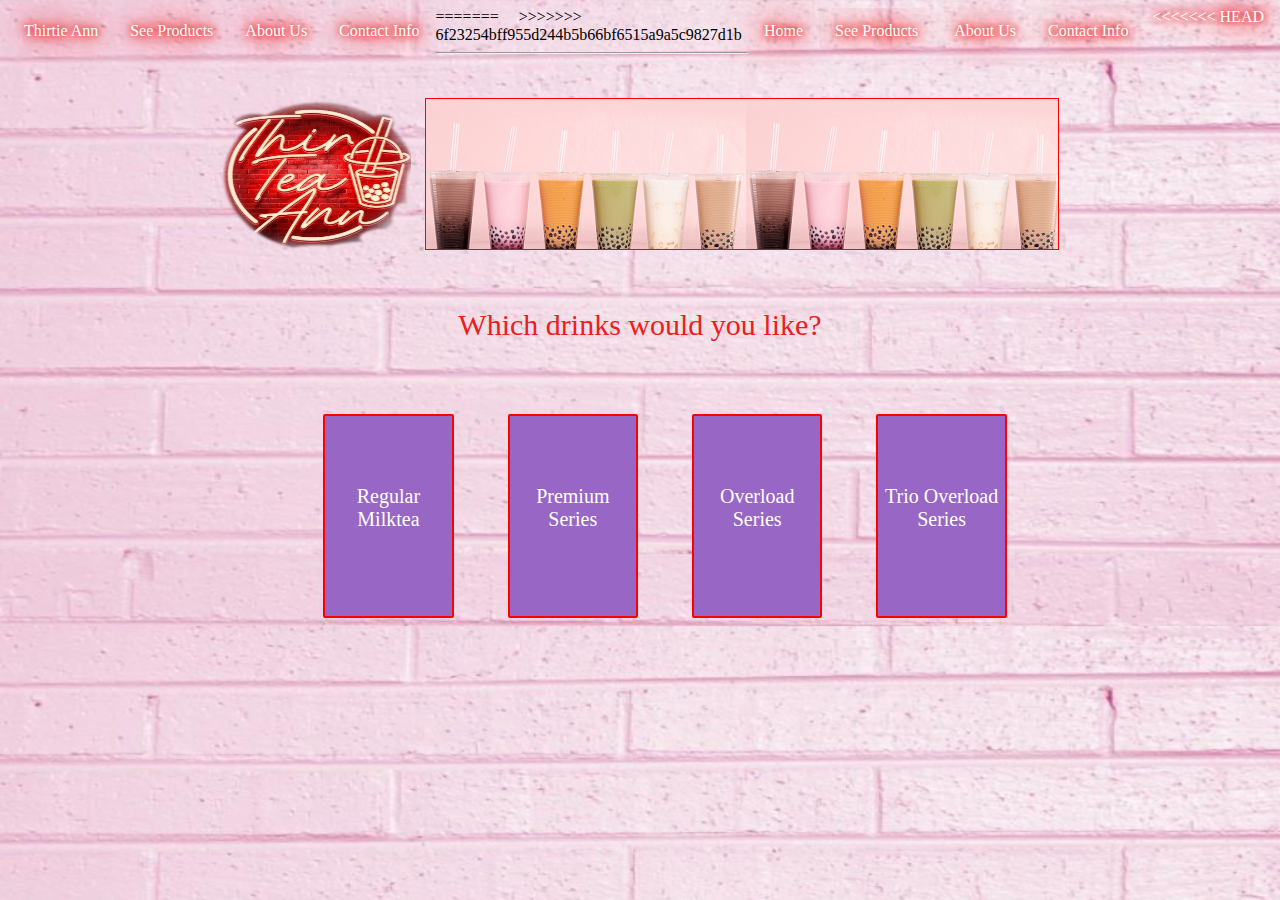
<file: Products.html>
<!DOCTYPE html>
<html> 
<head>

	<title> Products </title>
	<meta charset="UTF-8">
		<link rel="stylesheet" type="text/css" href="style.css">
	</head>
<body> 
	
    <div class="navbar">
  <a href="index.html" class="child neoncolor">Thirtie Ann</a>
    <div class="child neoncolor" style="float:right">
  <a href="index.html" class="child neoncolor"> 	Home </a> &nbsp;
<<<<<<< HEAD
  <div class="dropdown">
    <a href="Products.html" class="child neoncolor"> See Products </a> &nbsp;
	
      <i class="fa fa-caret-down"></i>
    
    <div class="dropdown-content">
      <a href="RegularMilktea.html">Regular Milktea</a>
      <a href="Premium Series.html">Premium Series</a>
      <a href="Overload Series.html">Overload Series</a>
	  <a href="Trio Overload Series.html">Trio Overload Series</a>
    
    
</div>
</div>
<a href="AboutUs.html" class="child neoncolor">	About Us </a> &nbsp;
	<a href="ContactInfo.html" class="child neoncolor">	Contact Info </a>
</div>
=======
  <a href="Products.html" class="child neoncolor"> See Products </a> &nbsp;
     <a href="AboutUs.html" class="child neoncolor">	About Us </a> &nbsp;
    <a href="ContactInfo.html" class="child neoncolor">	Contact Info </a>
>>>>>>> 6f23254bff955d244b5b66bf6515a9a5c9827d1b
    </div>
<hr>
<br>

<div class="test">
	<br>
	<!-- this div is for logo -->
<center><div class="logo"></div>
 	<!-- this div is for background image-->
 <div class="drinks">
 
 </div>
</center>
<br>
<br>
<br>


<center> <div class="child" style="font-size: 30px;">Which drinks would you like?</div></center>
<center>
	<br>
	<br>
	<br>
	<br>
<a class="Box" href="RegularMilktea.html">
<br><br><br><center>	Regular Milktea </center> </a>


<a class="Box" href="Premium Series.html">
<br><br><br><center>	Premium Series </center> </a>

<a class="Box" href="Overload Series.html">
<br><br><br><center>Overload Series  </center> </a>



<a class="Box" href="Trio Overload Series.html">
<br><br><br><center>Trio Overload Series  </center> </a>


</center>
</div>

</body>
</html>
</file>
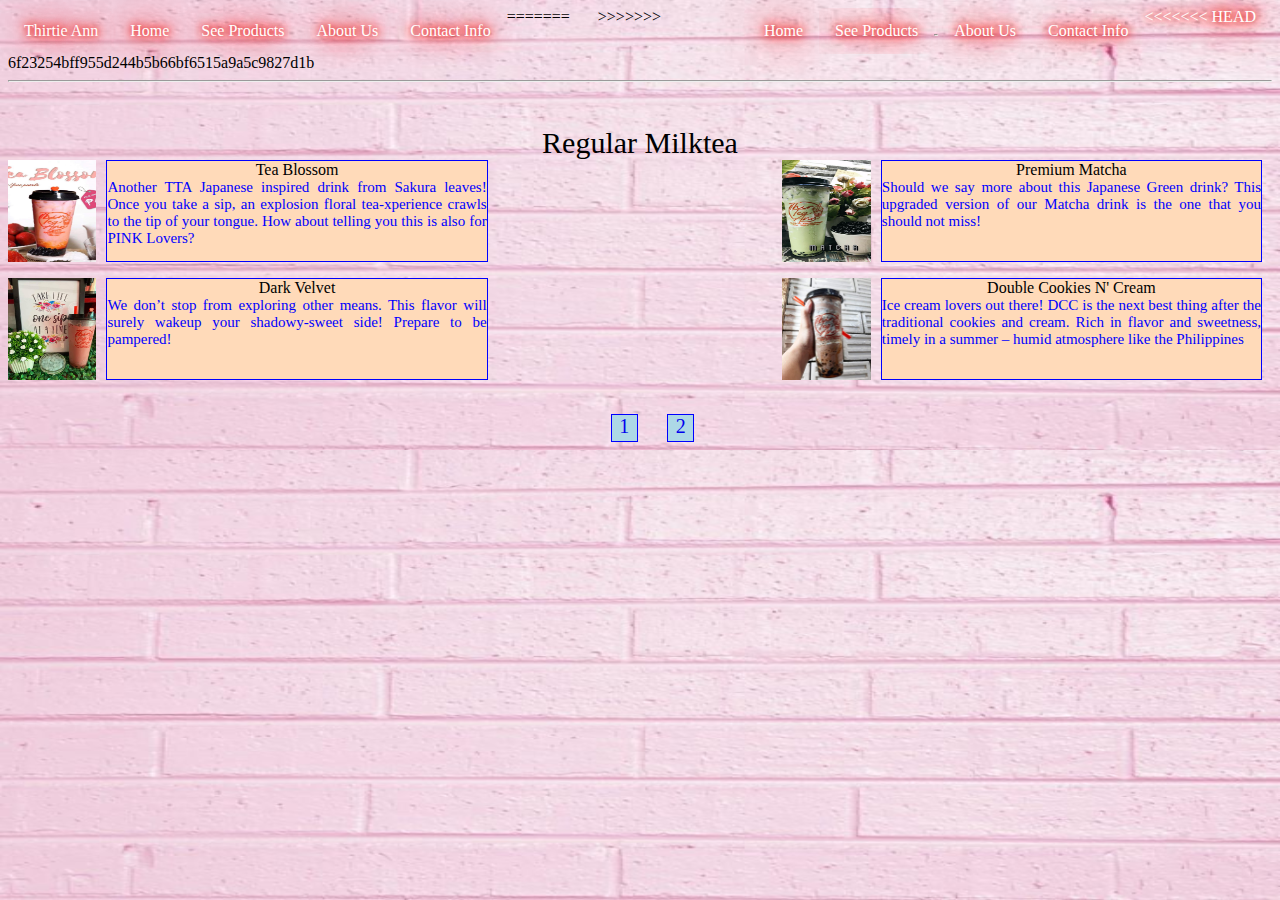
<file: RegularMilkteaPage2.html>
<!DOCTYPE html>
<html>
<head>
	<title> Regular Milktea </title>
	<meta charset="utf-8">
  
		<link rel="stylesheet" type="text/css" href="style.css">

	</head>

<body> 	
    <div class="navbar">
  <a href="index.html" class="child neoncolor">Thirtie Ann</a>
    <div class="child neoncolor" style="float:right">
<<<<<<< HEAD
  <a href="index.html" class="child neoncolor"> 	Home </a> &nbsp;
  <div class="dropdown">
    <a href="Products.html" class="child neoncolor"> See Products </a> &nbsp;
	
      <i class="fa fa-caret-down"></i>
    <hr>
    <div class="dropdown-content">
      <a href="RegularMilktea.html">Regular Milktea</a>
      <a href="Premium Series.html">Premium Series</a>
      <a href="Overload Series.html">Overload Series</a>
	  <a href="Trio Overload Series.html">Trio Overload Series</a>
    
    
</div>
</div>
<a href="AboutUs.html" class="child neoncolor">	About Us </a> &nbsp;
	<a href="ContactInfo.html" class="child neoncolor">	Contact Info </a>
</div>
=======
  <a href="index.html" class="child neoncolor">     Home </a> &nbsp;
  <a href="Products.html" class="child neoncolor"> See Products </a> &nbsp;
     <a href="AboutUs.html" class="child neoncolor">    About Us </a> &nbsp;
    <a href="ContactInfo.html" class="child neoncolor"> Contact Info </a>
>>>>>>> 6f23254bff955d244b5b66bf6515a9a5c9827d1b
    </div>
<hr>
<br>
	<br>
 <center> 
<div class="title">Regular Milktea </div></center>


<div class="rectangle"> 
<img src="thirtea 9.png" height="102px"width="7%" style="float:left;">
<div class="description" style="float: left; margin-left:10px; margin-right:10px"> Tea Blossom
<div class="desc">Another TTA Japanese inspired drink from Sakura leaves!
Once you take a sip, an explosion floral tea-xperience crawls to the tip of your tongue.
How about telling you this is also for PINK Lovers?



 </div> </div>
 
<div class="description" style="float: right;margin-right: 10px; margin-left:10px;"> Premium Matcha
<div class="desc"> Should we say more about this Japanese Green drink?
This upgraded version of our Matcha drink is the one that you should not miss!
 </div> </div>
 <img src="thirtea 10.png" height="102px"width="7%" style="float:right;">
</div>
<br>

<div class="rectangle"> 
<img src="thirtea 11.jpg" height="102px"width="7%" style="float:left;">
<div class="description" style="float: left; margin-right:10px; margin-left:10px;"> Dark Velvet
<div class="desc"> We don’t stop from exploring other means. This flavor will surely
wakeup your shadowy-sweet side! Prepare to be pampered!
 </div> </div>
 
<div class="description" style="float: right;margin-right: 10px; margin-left:10px;"> Double Cookies
N' Cream
<div class="desc"> Ice cream lovers out there! DCC is
the next best thing after the traditional cookies and cream. Rich in flavor and sweetness,
timely in a summer – humid atmosphere like the Philippines
 </div> </div>
 <img src="thirtea 12.jpg" height="102px"width="7%" style="float:right;">
</div>

</div>
<br><br><center>
<a href="RegularMilktea.html" class="page">	
		1
 </a>

<a href="RegularMilkteaPage2  .html" class="page">	
		2
 </a>

 </a>
<br>
</center>

</body>
</html>
</file>
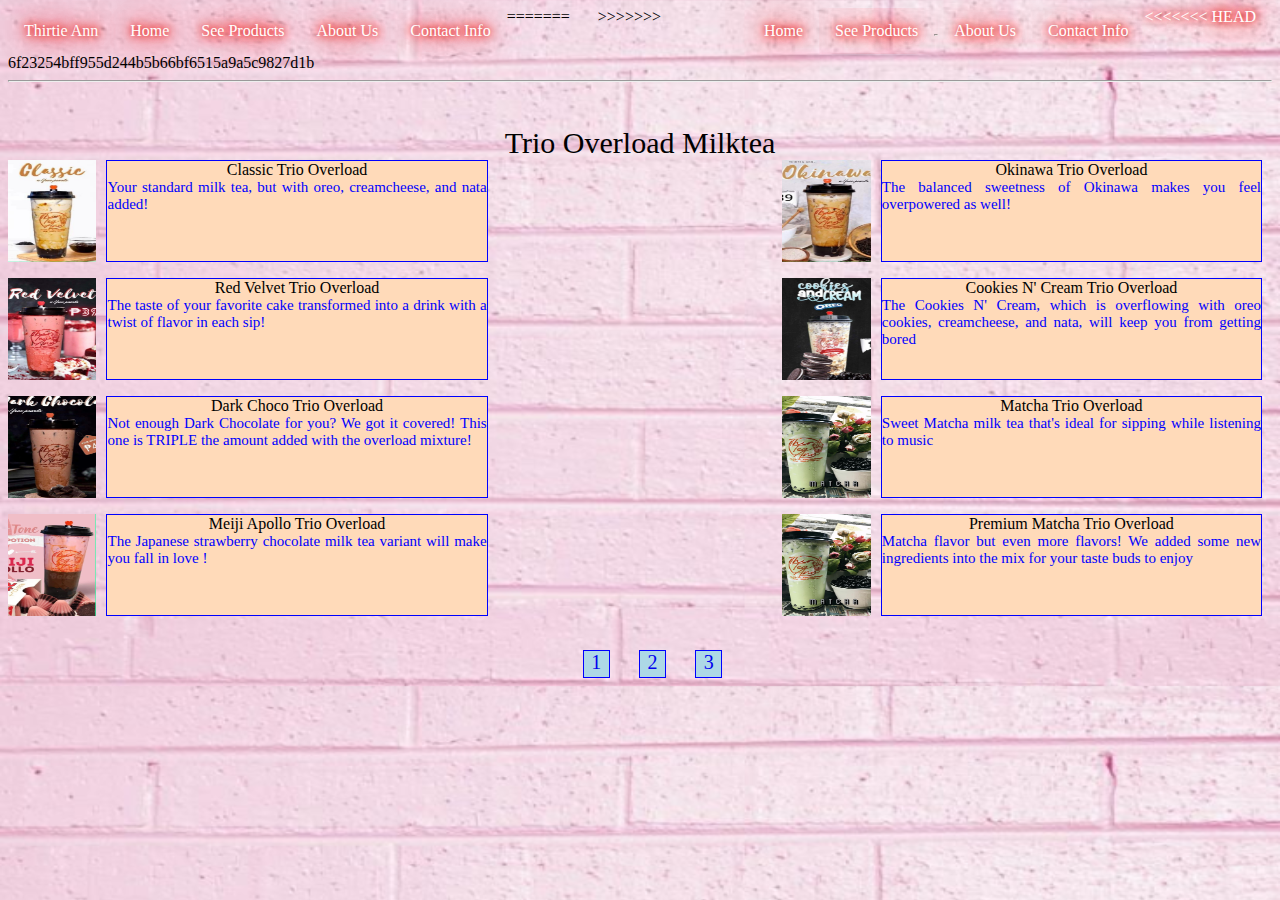
<file: Trio Overload Series.html>
<!DOCTYPE html>
<html>
<head>
	<title> Trio Overload Series </title>
	<meta charset="utf-8">
  
		<link rel="stylesheet" type="text/css" href="style.css">

	</head>

	<body> 
     <div class="navbar">
  <a href="index.html" class="child neoncolor">Thirtie Ann</a>
    <div class="child neoncolor" style="float:right">
<<<<<<< HEAD
  <a href="index.html" class="child neoncolor"> 	Home </a> &nbsp;
  <div class="dropdown">
    <a href="Products.html" class="child neoncolor"> See Products </a> &nbsp;
	
      <i class="fa fa-caret-down"></i>
    <hr>
    <div class="dropdown-content">
      <a href="RegularMilktea.html">Regular Milktea</a>
      <a href="Premium Series.html">Premium Series</a>
      <a href="Overload Series.html">Overload Series</a>
	  <a href="Trio Overload Series.html">Trio Overload Series</a>
    
    
</div>
</div>
<a href="AboutUs.html" class="child neoncolor">	About Us </a> &nbsp;
	<a href="ContactInfo.html" class="child neoncolor">	Contact Info </a>
</div>
=======
  <a href="index.html" class="child neoncolor">     Home </a> &nbsp;
  <a href="Products.html" class="child neoncolor"> See Products </a> &nbsp;
     <a href="AboutUs.html" class="child neoncolor">    About Us </a> &nbsp;
    <a href="ContactInfo.html" class="child neoncolor"> Contact Info </a>
>>>>>>> 6f23254bff955d244b5b66bf6515a9a5c9827d1b
    </div>
<hr>
<br>
	<br>
 <center> 
<div class="title">Trio Overload Milktea </div></center>


<div class="rectangle"> 
<img src="thirtea 1.png" height="102px"width="7%" style="float:left;">
<div class="description" style="float: left; margin-right: 10px; margin-left:10px;"> Classic Trio Overload
<div class="desc"> Your standard milk tea, but with oreo, creamcheese, and nata added!



 </div> </div>
<div class="description" style="float: right;margin-right: 10px; margin-left:10px;"> Okinawa Trio Overload
<div class="desc"> The balanced sweetness of Okinawa makes you feel overpowered as well!

 </div> </div>
 <img src="thirtea 3.png" height="102px"width="7%" style="float:right;">
</div>
<br>

<div class="rectangle"> 
<img src="thirtea 5.png" height="102px"width="7%" style="float:left;">
<div class="description" style="float: left; margin-right: 10px; margin-left:10px;"> Red Velvet Trio Overload
<div class="desc"> The taste of your favorite cake transformed into a drink with a twist of flavor in each sip!
 </div> </div>
<div class="description" style="float: right; margin-right: 10px; margin-left:10px;"> Cookies N' Cream Trio Overload
<div class="desc"> The Cookies N' Cream, which is overflowing with oreo cookies, creamcheese, and nata, will keep you from getting bored
 </div> </div>
 <img src="thirtea 7.png" height="102px"width="7%" style="float:right;">
</div>
<br>

<div class="rectangle"> 
<img src="thirtea 8.png" height="102px"width="7%" style="float:left;">
<div class="description" style="float: left; margin-right: 10px; margin-left:10px;"> Dark Choco Trio Overload
<div class="desc"> Not enough Dark Chocolate for you? We got it covered! This one is TRIPLE the amount added with the overload mixture!
 </div> </div>
<div class="description" style="float: right; margin-right: 10px; margin-left:10px;"> Matcha Trio Overload
<div class="desc"> Sweet Matcha milk tea that's ideal for sipping while listening to music
 </div> </div>
 <img src="thirtea 10.png" height="102px"width="7%" style="float:right;">
</div>
<br>

<div class="rectangle"> 
<img src="thirtea 20.png" height="102px"width="7%" style="float:left;">
<div class="description" style="float: left; margin-right: 10px; margin-left:10px;"> Meiji Apollo Trio Overload
<div class="desc">The Japanese strawberry chocolate milk tea variant will make you fall in love !



 </div> </div>
<div class="description" style="float: right; margin-right: 10px; margin-left:10px;"> Premium Matcha Trio Overload
<div class="desc"> Matcha flavor but even more flavors! We added some new ingredients into the mix for your taste buds to enjoy
 </div> </div>
 <img src="thirtea 10.png" height="102px"width="7%" style="float:right;">
</div><br><br><center>
<a href="Trio Overload Series.html" class="page">	
		1
 </a>

<a href="TrioOverloadPage2.html" class="page">	
		2
 </a>

<a href="TrioOverloadPage3.html" class="page">	
		3
 </a>
<br>
</center>
</body>
</html>
</file>
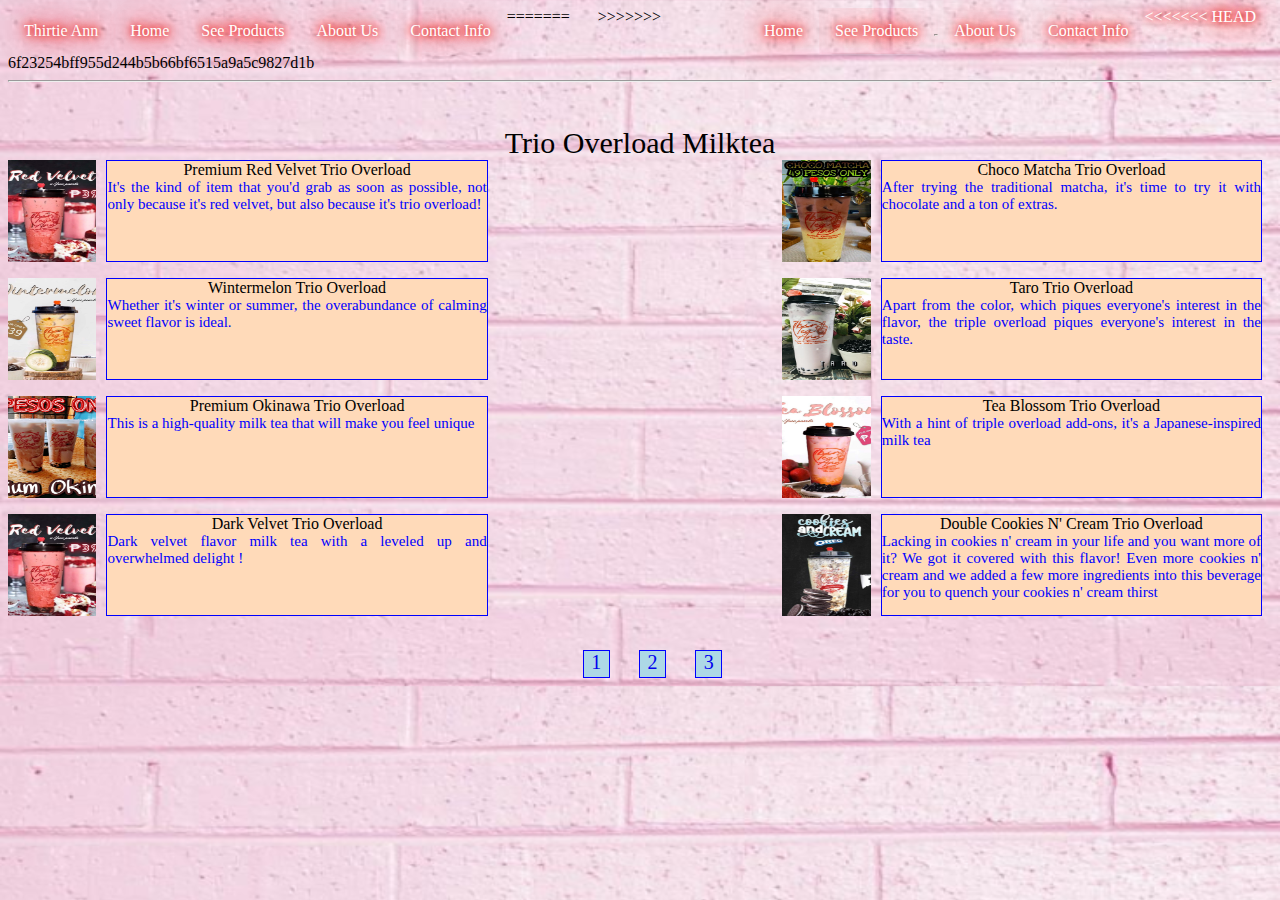
<file: TrioOverloadPage2.html>
<!DOCTYPE html>
<html>
<head>
	<title> Trio Overload Series </title>
	<meta charset="utf-8">
  
		<link rel="stylesheet" type="text/css" href="style.css">

	</head>

	<body> 
     <div class="navbar">
  <a href="index.html" class="child neoncolor">Thirtie Ann</a>
    <div class="child neoncolor" style="float:right">
<<<<<<< HEAD
  <a href="index.html" class="child neoncolor"> 	Home </a> &nbsp;
  <div class="dropdown">
    <a href="Products.html" class="child neoncolor"> See Products </a> &nbsp;
	
      <i class="fa fa-caret-down"></i>
    <hr>
    <div class="dropdown-content">
      <a href="RegularMilktea.html">Regular Milktea</a>
      <a href="Premium Series.html">Premium Series</a>
      <a href="Overload Series.html">Overload Series</a>
	  <a href="Trio Overload Series.html">Trio Overload Series</a>
    
    
</div>
</div>
<a href="AboutUs.html" class="child neoncolor">	About Us </a> &nbsp;
	<a href="ContactInfo.html" class="child neoncolor">	Contact Info </a>
</div>
=======
  <a href="index.html" class="child neoncolor">     Home </a> &nbsp;
  <a href="Products.html" class="child neoncolor"> See Products </a> &nbsp;
     <a href="AboutUs.html" class="child neoncolor">    About Us </a> &nbsp;
    <a href="ContactInfo.html" class="child neoncolor"> Contact Info </a>
>>>>>>> 6f23254bff955d244b5b66bf6515a9a5c9827d1b
    </div>
<hr>
<br>
	<br>
 <center> 
<div class="title">Trio Overload Milktea </div></center>


<div class="rectangle"> 
<img src="thirtea 5.png" height="102px"width="7%" style="float:left;">
<div class="description" style="float: left; margin-right: 10px; margin-left:10px;">Premium Red Velvet  Trio Overload
<div class="desc"> It's the kind of item that you'd grab as soon as possible, not only because it's red velvet, but also because it's trio overload!



 </div> </div>
<div class="description" style="float: right; margin-right: 10px; margin-left:10px;"> Choco Matcha Trio Overload
<div class="desc"> After trying the traditional matcha, it's time to try it with chocolate and a ton of extras.

 </div> </div>
 <img src="thirtea 16.png" height="102px"width="7%" style="float:right;">
</div>
<br>

<div class="rectangle"> 
<img src="thirtea 18.png" height="102px"width="7%" style="float:left;">
<div class="description" style="float: left; margin-right: 10px; margin-left:10px;"> Wintermelon Trio Overload
<div class="desc"> Whether it's winter or summer, the overabundance of calming sweet flavor is ideal.
 </div> </div>
<div class="description" style="float: right; margin-right: 10px; margin-left:10px;"> Taro Trio Overload
<div class="desc"> Apart from the color, which piques everyone's interest in the flavor, the triple overload piques everyone's interest in the taste.
 </div> </div>
 <img src="thirtea 4.png" height="102px"width="7%" style="float:right;">
</div>
<br>

<div class="rectangle"> 
<img src="thirtea 6.png" height="102px"width="7%" style="float:left;">
<div class="description" style="float: left; margin-right: 10px; margin-left:10px;">Premium Okinawa Trio Overload
<div class="desc"> This is a high-quality milk tea that will make you feel unique
 </div> </div>
<div class="description" style="float: right; margin-right: 10px; margin-left:10px;">Tea Blossom Trio Overload
<div class="desc"> With a hint of triple overload add-ons, it's a Japanese-inspired milk tea
 </div> </div>
 <img src="thirtea 9.png" height="102px"width="7%" style="float:right;">
</div>
<br>

<div class="rectangle"> 
<img src="thirtea 5.png" height="102px"width="7%" style="float:left;">
<div class="description" style="float: left; margin-right: 10px; margin-left:10px;"> Dark Velvet Trio Overload
<div class="desc">Dark velvet flavor milk tea with a leveled up and overwhelmed delight !



 </div> </div>
<div class="description" style="float: right; margin-right: 10px; margin-left:10px;"> Double Cookies N' Cream Trio Overload
<div class="desc"> Lacking in cookies n' cream in your life and you want more of it? We got it covered with this flavor! Even more cookies n' cream and we added a few more ingredients into this beverage for you to quench your cookies n' cream thirst
 </div> </div>
 <img src="thirtea 7.png" height="102px"width="7%" style="float:right;">
 </div>
<br><br><center>
<a href="Trio Overload Series.html" class="page">	
		1
 </a>

<a href="TrioOverloadPage2.html" class="page">	
		2
 </a>

<a href="TrioOverloadPage3.html" class="page">  
		3
 </a>
<br>
</center>
</body>
</html>
</file>
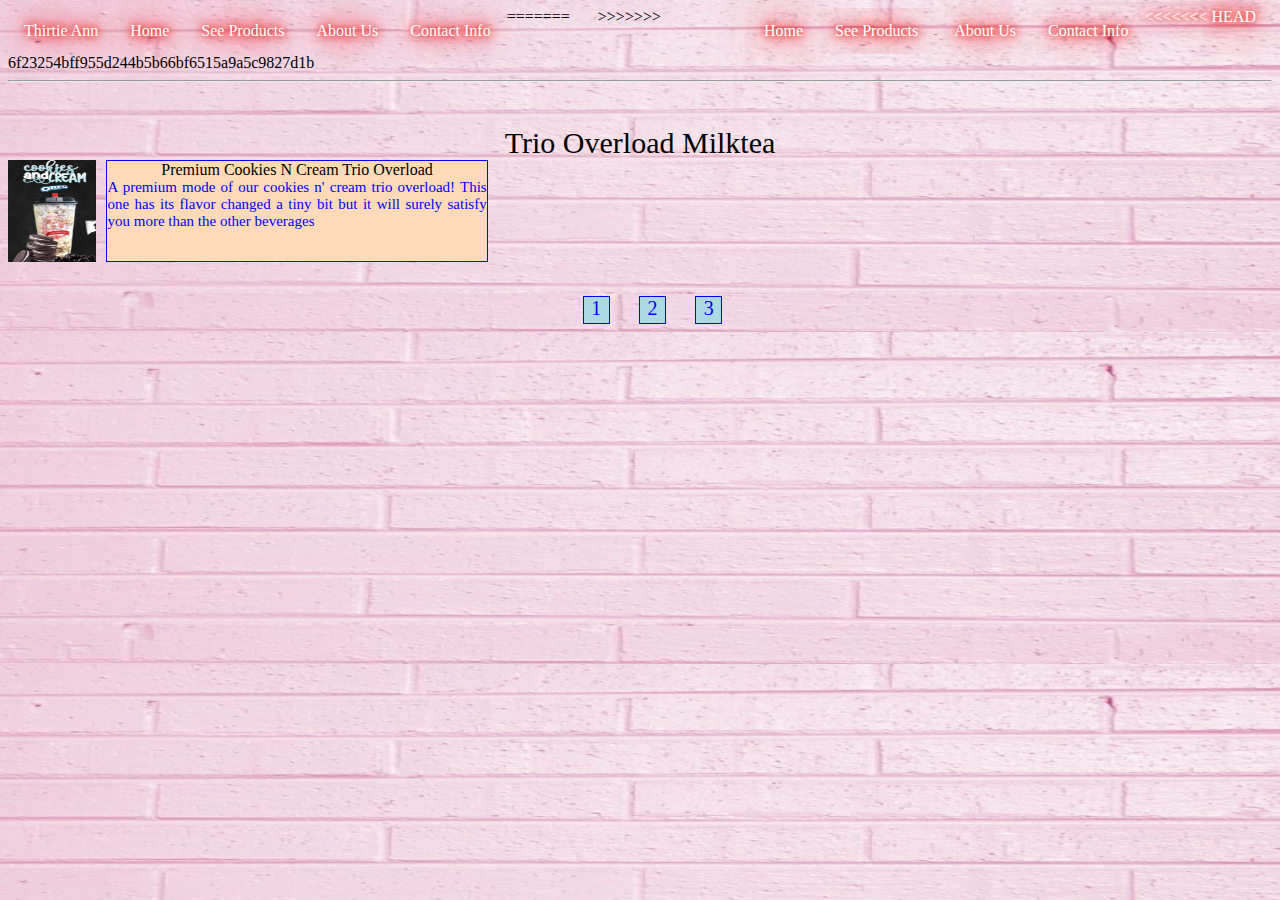
<file: TrioOverloadPage3.html>
<!DOCTYPE html>
<html>
<head>
	<title> Trio Overload Series </title>
	<meta charset="utf-8">
  
		<link rel="stylesheet" type="text/css" href="style.css">

	</head>

	<body> 
     <div class="navbar">
  <a href="index.html" class="child neoncolor">Thirtie Ann</a>
    <div class="child neoncolor" style="float:right">
<<<<<<< HEAD
  <a href="index.html" class="child neoncolor"> 	Home </a> &nbsp;
  <div class="dropdown">
    <a href="Products.html" class="child neoncolor"> See Products </a> &nbsp;
	
      <i class="fa fa-caret-down"></i>
    <hr>
    <div class="dropdown-content">
      <a href="RegularMilktea.html">Regular Milktea</a>
      <a href="Premium Series.html">Premium Series</a>
      <a href="Overload Series.html">Overload Series</a>
	  <a href="Trio Overload Series.html">Trio Overload Series</a>
    
    
</div>
</div>
<a href="AboutUs.html" class="child neoncolor">	About Us </a> &nbsp;
	<a href="ContactInfo.html" class="child neoncolor">	Contact Info </a>
</div>
=======
  <a href="index.html" class="child neoncolor">     Home </a> &nbsp;
  <a href="Products.html" class="child neoncolor"> See Products </a> &nbsp;
     <a href="AboutUs.html" class="child neoncolor">    About Us </a> &nbsp;
    <a href="ContactInfo.html" class="child neoncolor"> Contact Info </a>
>>>>>>> 6f23254bff955d244b5b66bf6515a9a5c9827d1b
    </div>
<hr>
<br>
	<br>
 <center> 
<div class="title">Trio Overload Milktea </div></center>


<div class="rectangle"> 
<img src="thirtea 7.png" height="102px"width="7%" style="float:left;">
<div class="description" style="float: left; margin-left:10px;">Premium Cookies N Cream Trio Overload
<div class="desc"> A premium mode of our cookies n' cream trio overload! This one has its flavor changed a tiny bit but it will surely satisfy you more than the other beverages



 </div> </div>
</div>
<br><br><center>
<a href="Trio Overload Series.html" class="page">	
		1
 </a>

<a href="TrioOverloadPage2.html" class="page">	
		2
 </a>

<a href="TrioOverloadPage3.html" class="page">  	
		3
 </a>
<br>
</center>
</body>
</html>
</file>
<file: style.css>
body{
    background-image: url(background.png);
    background-size: 100% 100%;

      
    font-family: fredoka one;
}



.child { 
    display: inline-block;
    color:#eb201c; 
     font-family: fredoka one;
<<<<<<< HEAD
     font-size:22px;
=======
>>>>>>> 6f23254bff955d244b5b66bf6515a9a5c9827d1b
}

.neoncolor{
     color: #fff;
  text-shadow:
    0 0 7px #eb201c,
    0 0 10px #eb201c,
    0 0 21px #eb201c,
    0 0 42px #eb201c,
    0 0 82px #eb201c,
    0 0 92px #eb201c,
    0 0 102px #eb201c,
    0 0 151px #eb201c;
}



.image{
    width: 30%;
   
    margin: 1px;
    margin-left: 150px;
    float: left;
  
    background-size: 100% 100%;
  
}

.welcome{
    
    margin-left: 200px;
    font-size: 50px;
     font-family: fredoka one;  
    position: fixed;
}

.center{
    text-align: center;
    
}

.SeeProducts{
    float: right;
    margin-right: 200px;
    margin-top: 20px;
    border: 2px;
    border-radius: 10px;
    font-size: 30px;
    background-color: lightblue  ;
    color: black;
     font-family: fredoka one;
}

.SeeProducts:hover{
    background-color: white;
}


/* This part is for Products.html*/






.logo{
    width: 15%;
    height: 150px;
    display: inline-block; 
   background-image: url(logo2.png);
   background-size:100% 100%;

}

.drinks{
    width: 50%;
    height: 150px;
    margin-left: 10px;
    border: 1px solid red;
    display: inline-block; 
       background-image: url(picture.png);
       background-color: 100% 100%;
}

.Box{
    border: 2px solid red;
    border-radius: 2px;
    width: 10%;
    height: 200px;
    margin-left: 50px;
   display: inline-table;
    font-size: 20px;
    color: white;
    background-color: #9866c5;
     font-family: fredoka one;
}

.Box:hover{
    background-color: blue;
}

a{
    text-decoration: none;
    
}



/* This part is for RegularMilktea.html*/


.title{
    font-size: 50px;
     font-family: fredoka one;
}

.description{
    background-color: peachpuff;
    border: 1px solid blue;
    width: 30%;
    height: 100px;
    text-align: center;
}

.desc{
    color: blue;
    font-size: 15px;
    text-align: justify;
}


.rectangle{
     
    width: 100%;
    height: 100px;
}

.page{
    border: 1px solid blue;
    width: 2%;
    height: 26px;
    display:inline-block;
    background-color: lightblue;
    margin-left: 25px;
    font-size: 20px;
     font-family: fredoka one;

}


/* this part is for AboutUs.html */

.border{
   
    width: 15%;
    height: 150px;
    background-image: url(logo2.png);
   background-size:100% 100%;
}

.text{
    
     width: 10%;
     height: 150px;
     font-family: fredoka one;
    font-size: 30px;
     display: inline-table;
}


.Wide{
    width: 100%;
    height: 400px;
   
}

.sideL{
    width: 50%;
    height: 400px;
    float: left;
   
}

.sideR{
    width: 49.6%;
    height: 400px;
    float: right;
   

}



/* This part is for ContactInfo.html */

.Contact{
    width: 30%;
    font-size: 20px;
    float: left;
    font-family: fredoka one;
}

.map{
    float: right;
    width: 30%;
    
}

.title{
    font-size: 30px;
    font-style: bold;
    font-family: fredoka one;

}


.textt{
    font-size: 15px;
    font-family: fredoka one;
}



.hr2{
     background-color: black;
    height: 10px;
}

<<<<<<< HEAD
/* This is for navigation */

.navbar {
  overflow: hidden;
  background-color:none;
}

.navbar a {
  float: left;
  font-size: 16px;
  color: white;
  text-align: center;
  padding: 14px 16px;
  text-decoration: none;
}

.dropdown {
  float: left;
  overflow: hidden;
}

.dropdown .dropbtn {
  font-size: 16px;  
  border: none;
  outline: none;
  color: white;
  padding: 14px 16px;
  background-color: none;
  font-family: inherit;
  margin: 0;
}

.navbar a:hover, .dropdown:hover .dropbtn {
  background-color: none;
}

.dropdown-content {
  display: none;
  position: absolute;
  background-color: none;
  min-width: 160px;
  box-shadow: 0px 8px 16px 0px rgba(0,0,0,0.2);
  z-index: 1;
}

.dropdown-content a {
  float: none;
  color: none;
  padding: 12px 16px;
  text-decoration: none;
  display: block;
  text-align: left;
}

.dropdown-content a:hover {
  background-color: none;
}

.dropdown:hover .dropdown-content {
  display: block;
}
=======
>>>>>>> 6f23254bff955d244b5b66bf6515a9a5c9827d1b
</file>
